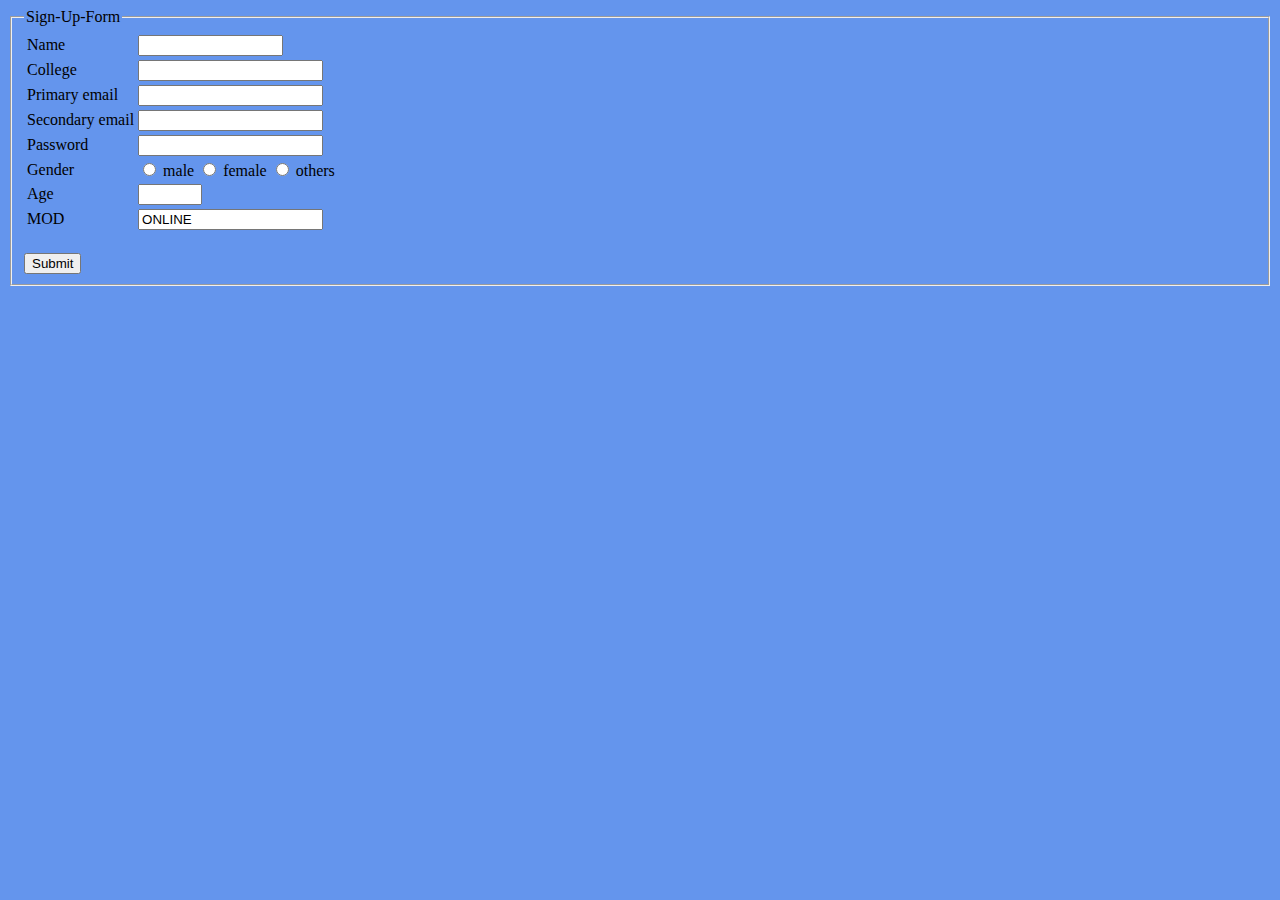
<file: index.html>
<!DOCTYPE html>
<html lang="en">
<head>
    <meta charset="UTF-8">
    <meta name="viewport" content="width=device-width, initial-scale=1.0">
    <title>Document</title>
    <link rel="stylesheet" href="test.css">
    
</head>
<body>
    <fieldset>
        <legend>Sign-Up-Form</legend>

    <form action="tap1.html">
        <table>
            <tr>
                <td><label>Name</label></td>
                <td><input type="text" name="name" size="15" required><p>Enter the FirstNmae</p></td>
            </tr>
            <tr>
                <td><label>College</label></td>
                <td><input type="text"></td>
            </tr>
            <tr>
                <td><label>Primary email</label></td>
                <td><input type="email" required><p>Enter the email</p></td>
            </tr>
            <tr>
                <td><label>Secondary email</label></td>
                <td><input type="email"></td>
            </tr>
            <tr>
                <td><label>Password</label></td>
                <td><input type="password" min="8" required></td>
            </tr>
            <tr>
                <td><label>Gender</label></td>
                <td><input type="radio" name="gender" value="male">
                    <span>male</span>
                    <input type="radio" name="gender" value="female">
                    <span>female</span>
                    <input type="radio" name="gender" value="others">
                    <span>others</span>
                </td>
                <tr>
                    <td><label>Age</label></td>
                    <td><input type="number" min="18" max="100"></td>
                </tr>
                <tr>
                    <td><label>MOD</label></td>
                    <td><input type="text" name="mod" value="ONLINE"></td>
                </tr>
            </tr>
            
        </table>
        <input type="Submit" style="margin-top: 20px;">
    </form>
</fieldset>

    
    
</body>
</html>
</file>
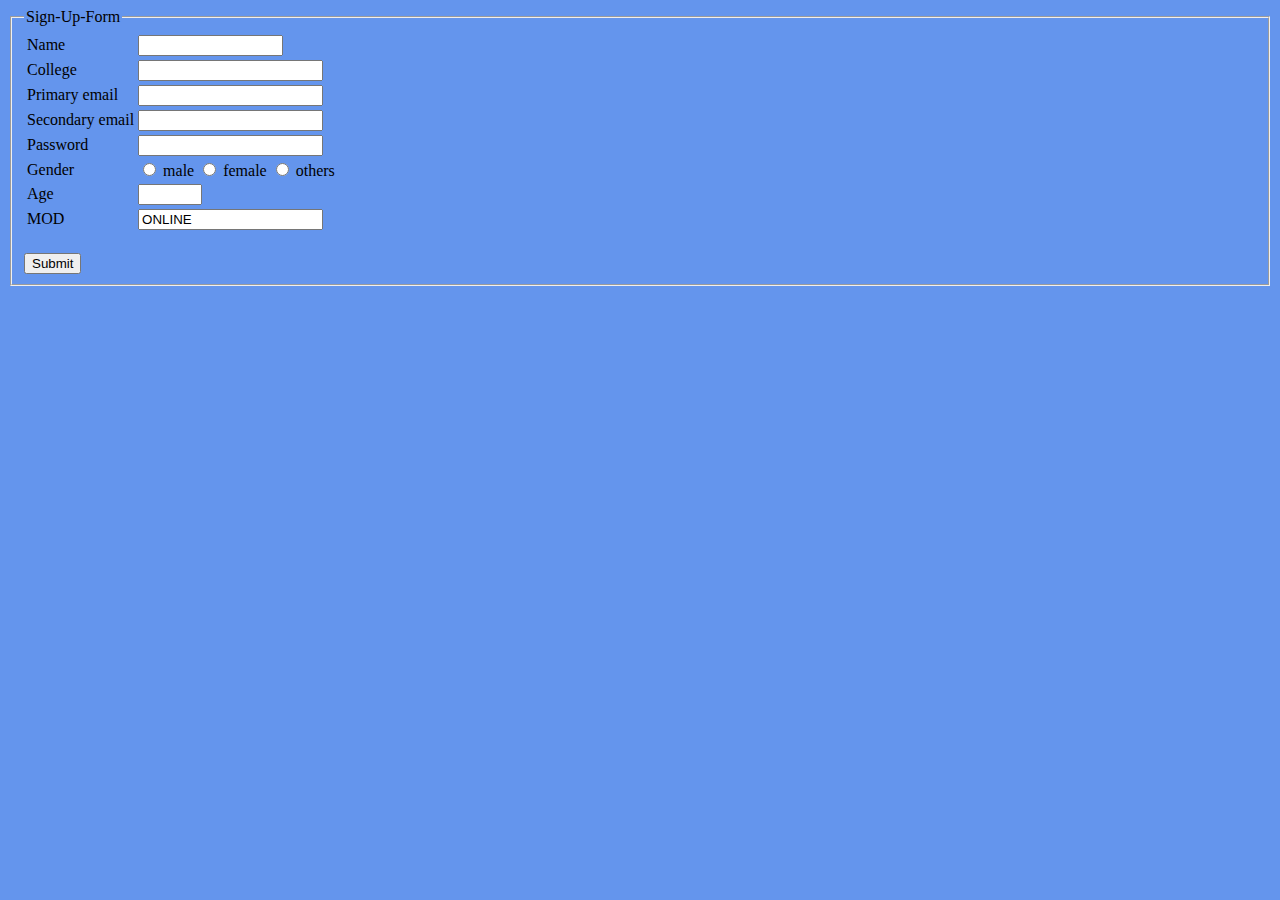
<file: form.html>
<!DOCTYPE html>
<html lang="en">
<head>
    <meta charset="UTF-8">
    <meta name="viewport" content="width=device-width, initial-scale=1.0">
    <title>Document</title>
    <link rel="stylesheet" href="test.css">
    
</head>
<body>
    <fieldset>
        <legend>Sign-Up-Form</legend>

    <form action="tap1.html">
        <table>
            <tr>
                <td><label>Name</label></td>
                <td><input type="text" name="name" size="15" required><p>Enter the FirstNmae</p></td>
            </tr>
            <tr>
                <td><label>College</label></td>
                <td><input type="text"></td>
            </tr>
            <tr>
                <td><label>Primary email</label></td>
                <td><input type="email" required><p>Enter the email</p></td>
            </tr>
            <tr>
                <td><label>Secondary email</label></td>
                <td><input type="email"></td>
            </tr>
            <tr>
                <td><label>Password</label></td>
                <td><input type="password" min="8" required></td>
            </tr>
            <tr>
                <td><label>Gender</label></td>
                <td><input type="radio" name="gender" value="male">
                    <span>male</span>
                    <input type="radio" name="gender" value="female">
                    <span>female</span>
                    <input type="radio" name="gender" value="others">
                    <span>others</span>
                </td>
                <tr>
                    <td><label>Age</label></td>
                    <td><input type="number" min="18" max="100"></td>
                </tr>
                <tr>
                    <td><label>MOD</label></td>
                    <td><input type="text" name="mod" value="ONLINE"></td>
                </tr>
            </tr>
            
        </table>
        <input type="Submit" style="margin-top: 20px;">
    </form>
</fieldset>

    
    
</body>
</html>
</file>
<file: test.css>
body{
    background-color: cornflowerblue;
}
p{
    display: none;
}
input:hover+p{
    display:inline;
    background-color: greenyellow;
    font-family: monospace;
}
input:hover+p{
    display:inline;
    background-color: greenyellow;
    font-family: monospace;

}
input[type="radio"]:checked{
    background-color: greenyellow;
    height:20px;
    width:20px;

}
input[type="radio"]:checked+span{
    background-color: greenyellow;
    height:20px;
    width:20px;

}
</file>
